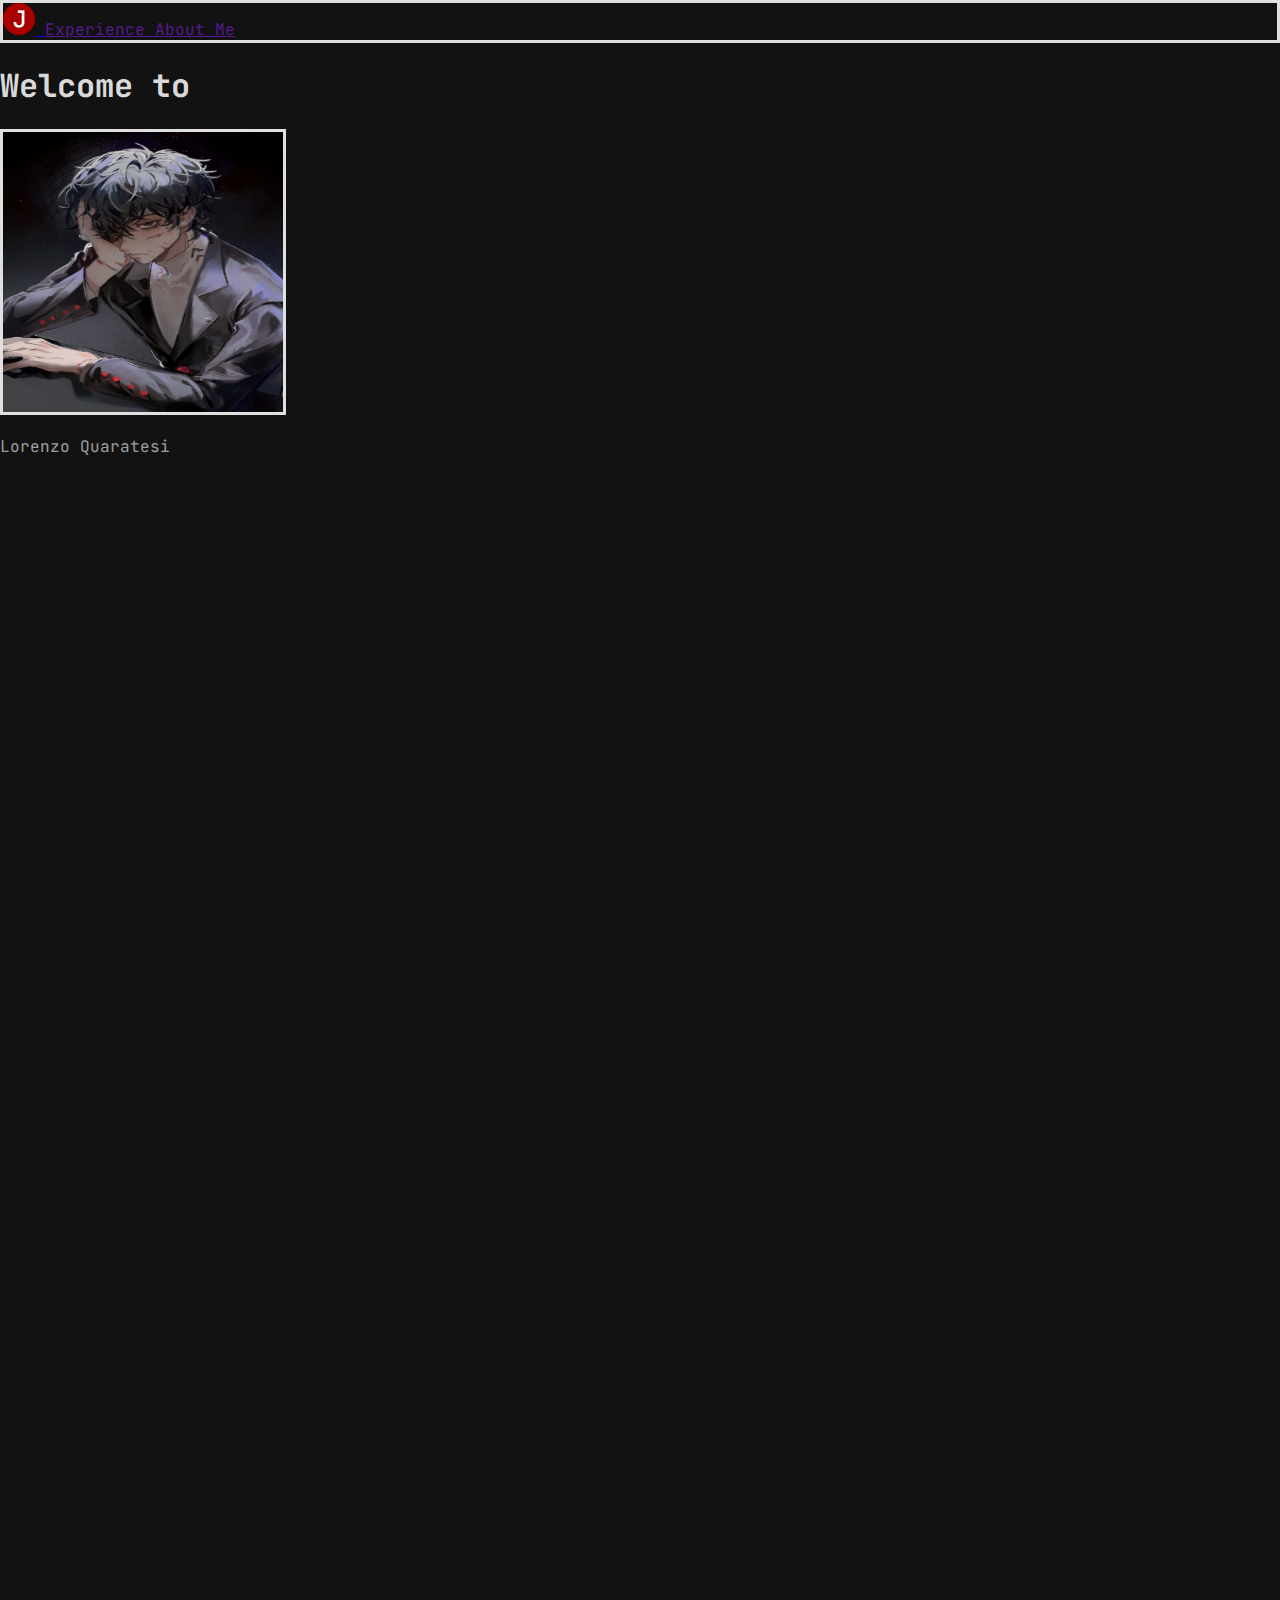
<file: index.html>
<!DOCTYPE html>
<html lang="en">
<head>
    <meta charset="UTF-8">
    <meta name="viewport" content="width=device-width, initial-scale=1.0">

    <!-- FAVICON -->
    <link rel="shortcut icon" href="./favicon/favicon.ico">
    <link rel="apple-touch-icon" sizes="180x180" href="./favicon/apple-touch-icon.png">
    <link rel="icon" type="image/png" sizes="32x32" href="./favicon/favicon-32x32.png">
    <link rel="icon" type="image/png" sizes="16x16" href="./favicon/favicon-16x16.png">
    <link rel="manifest" href="./favicon/site.webmanifest">

    <title>My CV</title>

    <!-- BOOTSTRAP -->
    <link href="https://cdn.jsdelivr.net/npm/bootstrap@5.3.1/dist/css/bootstrap.min.css" rel="stylesheet" integrity="sha384-4bw+/aepP/YC94hEpVNVgiZdgIC5+VKNBQNGCHeKRQN+PtmoHDEXuppvnDJzQIu9" crossorigin="anonymous">

    <!-- AOS -->
    <link href="https://unpkg.com/aos@2.3.1/dist/aos.css" rel="stylesheet">

    <!-- CSS -->
    <link rel="stylesheet" href="./style.css">
</head>
<body>

    <!-- NAVBAR -->
    <nav class="navbar">
        <div class="container bw rounded p-2 bg-dg">
            <a class="navbar-brand" href="./index.html">
              <img src="./favicon/favicon-32x32.png" alt="Logo" class="img-fluid">
            </a>
            <a href="" class="nav-link mx-auto">
                Experience
            </a>
            <a href="" class="nav-link mx-auto">
                About Me
            </a>
        </div>
    </nav>

    <h1 class="text-center display-4 my-5 hw" id="typing"></h1>

    <section class="container">
        <div class="row">
            <div class="col-12 d-flex flex-column align-items-center">
                <img data-aos="fade-down" data-aos-duration="1000" src="./images/joker.png" width="280px" height="280px" class="bw rounded-circle" alt="Me">
                <p class="text-center fs-4 mt-4">
                    Lorenzo Quaratesi
                </p>
            </div>
        </div>
    </section>

    <!-- AOS -->
    <script src="https://unpkg.com/aos@2.3.1/dist/aos.js"></script>
    <!-- JS -->
    <script src="./script.js"></script>
    <!-- BOOTSTRAP JS -->
    <script src="https://cdn.jsdelivr.net/npm/bootstrap@5.3.1/dist/js/bootstrap.bundle.min.js" integrity="sha384-HwwvtgBNo3bZJJLYd8oVXjrBZt8cqVSpeBNS5n7C8IVInixGAoxmnlMuBnhbgrkm" crossorigin="anonymous"></script>
</body>
</html>
</file>
<file: style.css>
@import url('https://fonts.googleapis.com/css2?family=JetBrains+Mono:ital,wght@0,100;0,200;0,300;0,400;0,500;0,600;0,700;0,800;1,100;1,200;1,300;1,400;1,500;1,600;1,700;1,800&display=swap');

:root{
    --dark_grey: #121212;
    --high_white: rgba(255,255,255,0.87);
    --medium_white: rgba(255,255,255,0.60);
    --low_white: rgba(255,255,255,0.38);
}

body {
    font-family: 'JetBrains Mono', monospace;
    margin: 0px;
    padding: 0px;
    box-sizing: border-box;
    scroll-behavior: smooth;
    overflow-x: hidden;
    overflow-y: scroll;
    background-color: var(--dark_grey);
    color: var(--medium_white);
    min-height: 200vh;
}

/* NAVBAR */

.navbar{
    position: sticky;
    top: 0;
    z-index: 3;
}

/* UTILITY */
.hw{
    color: var(--high_white);
}

.lw{
    color: var(--low_white);
}

.bg-dg{
    background-color: var(--dark_grey);
}

.bw{
    border: 3px solid var(--high_white);
    object-fit: fill;
}

/* Media Queries */

/* XS */

@media screen and (max-width: 281px) {

}

/* M */
@media screen and (min-width: 541px) {

}

/* L */
@media screen and (min-width: 1024px) {

}

/* XL */
@media screen and (min-width: 1200px) {

}

/* XXL */
@media screen and (min-width: 1400px) {

}
</file>
